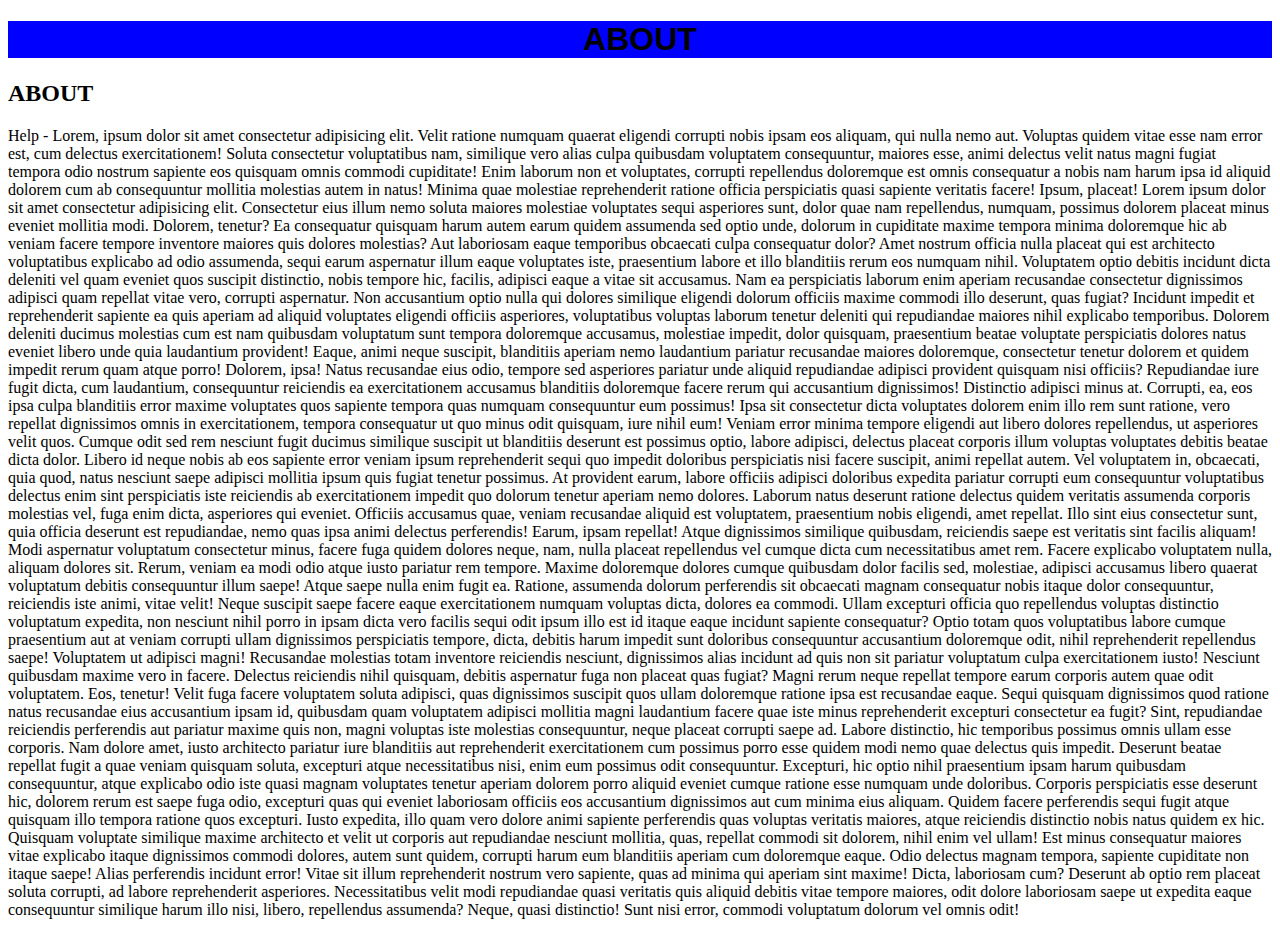
<file: paginas/about.html>
<!DOCTYPE html>
<html lang="pt-br">
  <head>
    <meta charset="UTF-8" />
    <meta name="viewport" content="width=device-width, initial-scale=1.0" />
    <title>ABOUT</title>
    <link rel="stylesheet" href="../css/header.css">
  </head>
  <body>
    <header>
      <h1 style="text-align: center; font-family: sans-serif;">ABOUT</h1>
    </header>
    <section class="conteudo">
      <div id="informacao">
        <h2>ABOUT</h2>
        <p>
          Help - Lorem, ipsum dolor sit amet consectetur adipisicing elit.
          Velit ratione numquam quaerat eligendi corrupti nobis ipsam eos
          aliquam, qui nulla nemo aut. Voluptas quidem vitae esse nam error
          est, cum delectus exercitationem! Soluta consectetur voluptatibus
          nam, similique vero alias culpa quibusdam voluptatem consequuntur,
          maiores esse, animi delectus velit natus magni fugiat tempora odio
          nostrum sapiente eos quisquam omnis commodi cupiditate! Enim laborum
          non et voluptates, corrupti repellendus doloremque est omnis
          consequatur a nobis nam harum ipsa id aliquid dolorem cum ab
          consequuntur mollitia molestias autem in natus! Minima quae
          molestiae reprehenderit ratione officia perspiciatis quasi sapiente
          veritatis facere! Ipsum, placeat! Lorem ipsum dolor sit amet
          consectetur adipisicing elit. Consectetur eius illum nemo soluta
          maiores molestiae voluptates sequi asperiores sunt, dolor quae nam
          repellendus, numquam, possimus dolorem placeat minus eveniet
          mollitia modi. Dolorem, tenetur? Ea consequatur quisquam harum autem
          earum quidem assumenda sed optio unde, dolorum in cupiditate maxime
          tempora minima doloremque hic ab veniam facere tempore inventore
          maiores quis dolores molestias? Aut laboriosam eaque temporibus
          obcaecati culpa consequatur dolor? Amet nostrum officia nulla
          placeat qui est architecto voluptatibus explicabo ad odio assumenda,
          sequi earum aspernatur illum eaque voluptates iste, praesentium
          labore et illo blanditiis rerum eos numquam nihil. Voluptatem optio
          debitis incidunt dicta deleniti vel quam eveniet quos suscipit
          distinctio, nobis tempore hic, facilis, adipisci eaque a vitae sit
          accusamus. Nam ea perspiciatis laborum enim aperiam recusandae
          consectetur dignissimos adipisci quam repellat vitae vero, corrupti
          aspernatur. Non accusantium optio nulla qui dolores similique
          eligendi dolorum officiis maxime commodi illo deserunt, quas fugiat?
          Incidunt impedit et reprehenderit sapiente ea quis aperiam ad
          aliquid voluptates eligendi officiis asperiores, voluptatibus
          voluptas laborum tenetur deleniti qui repudiandae maiores nihil
          explicabo temporibus. Dolorem deleniti ducimus molestias cum est nam
          quibusdam voluptatum sunt tempora doloremque accusamus, molestiae
          impedit, dolor quisquam, praesentium beatae voluptate perspiciatis
          dolores natus eveniet libero unde quia laudantium provident! Eaque,
          animi neque suscipit, blanditiis aperiam nemo laudantium pariatur
          recusandae maiores doloremque, consectetur tenetur dolorem et quidem
          impedit rerum quam atque porro! Dolorem, ipsa! Natus recusandae eius
          odio, tempore sed asperiores pariatur unde aliquid repudiandae
          adipisci provident quisquam nisi officiis? Repudiandae iure fugit
          dicta, cum laudantium, consequuntur reiciendis ea exercitationem
          accusamus blanditiis doloremque facere rerum qui accusantium
          dignissimos! Distinctio adipisci minus at. Corrupti, ea, eos ipsa
          culpa blanditiis error maxime voluptates quos sapiente tempora quas
          numquam consequuntur eum possimus! Ipsa sit consectetur dicta
          voluptates dolorem enim illo rem sunt ratione, vero repellat
          dignissimos omnis in exercitationem, tempora consequatur ut quo
          minus odit quisquam, iure nihil eum! Veniam error minima tempore
          eligendi aut libero dolores repellendus, ut asperiores velit quos.
          Cumque odit sed rem nesciunt fugit ducimus similique suscipit ut
          blanditiis deserunt est possimus optio, labore adipisci, delectus
          placeat corporis illum voluptas voluptates debitis beatae dicta
          dolor. Libero id neque nobis ab eos sapiente error veniam ipsum
          reprehenderit sequi quo impedit doloribus perspiciatis nisi facere
          suscipit, animi repellat autem. Vel voluptatem in, obcaecati, quia
          quod, natus nesciunt saepe adipisci mollitia ipsum quis fugiat
          tenetur possimus. At provident earum, labore officiis adipisci
          doloribus expedita pariatur corrupti eum consequuntur voluptatibus
          delectus enim sint perspiciatis iste reiciendis ab exercitationem
          impedit quo dolorum tenetur aperiam nemo dolores. Laborum natus
          deserunt ratione delectus quidem veritatis assumenda corporis
          molestias vel, fuga enim dicta, asperiores qui eveniet. Officiis
          accusamus quae, veniam recusandae aliquid est voluptatem,
          praesentium nobis eligendi, amet repellat. Illo sint eius
          consectetur sunt, quia officia deserunt est repudiandae, nemo quas
          ipsa animi delectus perferendis! Earum, ipsam repellat! Atque
          dignissimos similique quibusdam, reiciendis saepe est veritatis sint
          facilis aliquam! Modi aspernatur voluptatum consectetur minus,
          facere fuga quidem dolores neque, nam, nulla placeat repellendus vel
          cumque dicta cum necessitatibus amet rem. Facere explicabo
          voluptatem nulla, aliquam dolores sit. Rerum, veniam ea modi odio
          atque iusto pariatur rem tempore. Maxime doloremque dolores cumque
          quibusdam dolor facilis sed, molestiae, adipisci accusamus libero
          quaerat voluptatum debitis consequuntur illum saepe! Atque saepe
          nulla enim fugit ea. Ratione, assumenda dolorum perferendis sit
          obcaecati magnam consequatur nobis itaque dolor consequuntur,
          reiciendis iste animi, vitae velit! Neque suscipit saepe facere
          eaque exercitationem numquam voluptas dicta, dolores ea commodi.
          Ullam excepturi officia quo repellendus voluptas distinctio
          voluptatum expedita, non nesciunt nihil porro in ipsam dicta vero
          facilis sequi odit ipsum illo est id itaque eaque incidunt sapiente
          consequatur? Optio totam quos voluptatibus labore cumque praesentium
          aut at veniam corrupti ullam dignissimos perspiciatis tempore,
          dicta, debitis harum impedit sunt doloribus consequuntur accusantium
          doloremque odit, nihil reprehenderit repellendus saepe! Voluptatem
          ut adipisci magni! Recusandae molestias totam inventore reiciendis
          nesciunt, dignissimos alias incidunt ad quis non sit pariatur
          voluptatum culpa exercitationem iusto! Nesciunt quibusdam maxime
          vero in facere. Delectus reiciendis nihil quisquam, debitis
          aspernatur fuga non placeat quas fugiat? Magni rerum neque repellat
          tempore earum corporis autem quae odit voluptatem. Eos, tenetur!
          Velit fuga facere voluptatem soluta adipisci, quas dignissimos
          suscipit quos ullam doloremque ratione ipsa est recusandae eaque.
          Sequi quisquam dignissimos quod ratione natus recusandae eius
          accusantium ipsam id, quibusdam quam voluptatem adipisci mollitia
          magni laudantium facere quae iste minus reprehenderit excepturi
          consectetur ea fugit? Sint, repudiandae reiciendis perferendis aut
          pariatur maxime quis non, magni voluptas iste molestias
          consequuntur, neque placeat corrupti saepe ad. Labore distinctio,
          hic temporibus possimus omnis ullam esse corporis. Nam dolore amet,
          iusto architecto pariatur iure blanditiis aut reprehenderit
          exercitationem cum possimus porro esse quidem modi nemo quae
          delectus quis impedit. Deserunt beatae repellat fugit a quae veniam
          quisquam soluta, excepturi atque necessitatibus nisi, enim eum
          possimus odit consequuntur. Excepturi, hic optio nihil praesentium
          ipsam harum quibusdam consequuntur, atque explicabo odio iste quasi
          magnam voluptates tenetur aperiam dolorem porro aliquid eveniet
          cumque ratione esse numquam unde doloribus. Corporis perspiciatis
          esse deserunt hic, dolorem rerum est saepe fuga odio, excepturi quas
          qui eveniet laboriosam officiis eos accusantium dignissimos aut cum
          minima eius aliquam. Quidem facere perferendis sequi fugit atque
          quisquam illo tempora ratione quos excepturi. Iusto expedita, illo
          quam vero dolore animi sapiente perferendis quas voluptas veritatis
          maiores, atque reiciendis distinctio nobis natus quidem ex hic.
          Quisquam voluptate similique maxime architecto et velit ut corporis
          aut repudiandae nesciunt mollitia, quas, repellat commodi sit
          dolorem, nihil enim vel ullam! Est minus consequatur maiores vitae
          explicabo itaque dignissimos commodi dolores, autem sunt quidem,
          corrupti harum eum blanditiis aperiam cum doloremque eaque. Odio
          delectus magnam tempora, sapiente cupiditate non itaque saepe! Alias
          perferendis incidunt error! Vitae sit illum reprehenderit nostrum
          vero sapiente, quas ad minima qui aperiam sint maxime! Dicta,
          laboriosam cum? Deserunt ab optio rem placeat soluta corrupti, ad
          labore reprehenderit asperiores. Necessitatibus velit modi
          repudiandae quasi veritatis quis aliquid debitis vitae tempore
          maiores, odit dolore laboriosam saepe ut expedita eaque consequuntur
          similique harum illo nisi, libero, repellendus assumenda? Neque,
          quasi distinctio! Sunt nisi error, commodi voluptatum dolorum vel
          omnis odit!
        </p>  
  </body>
</html>
</file>
<file: css/header.css>
header {
    background-color: blue;
}
</file>
